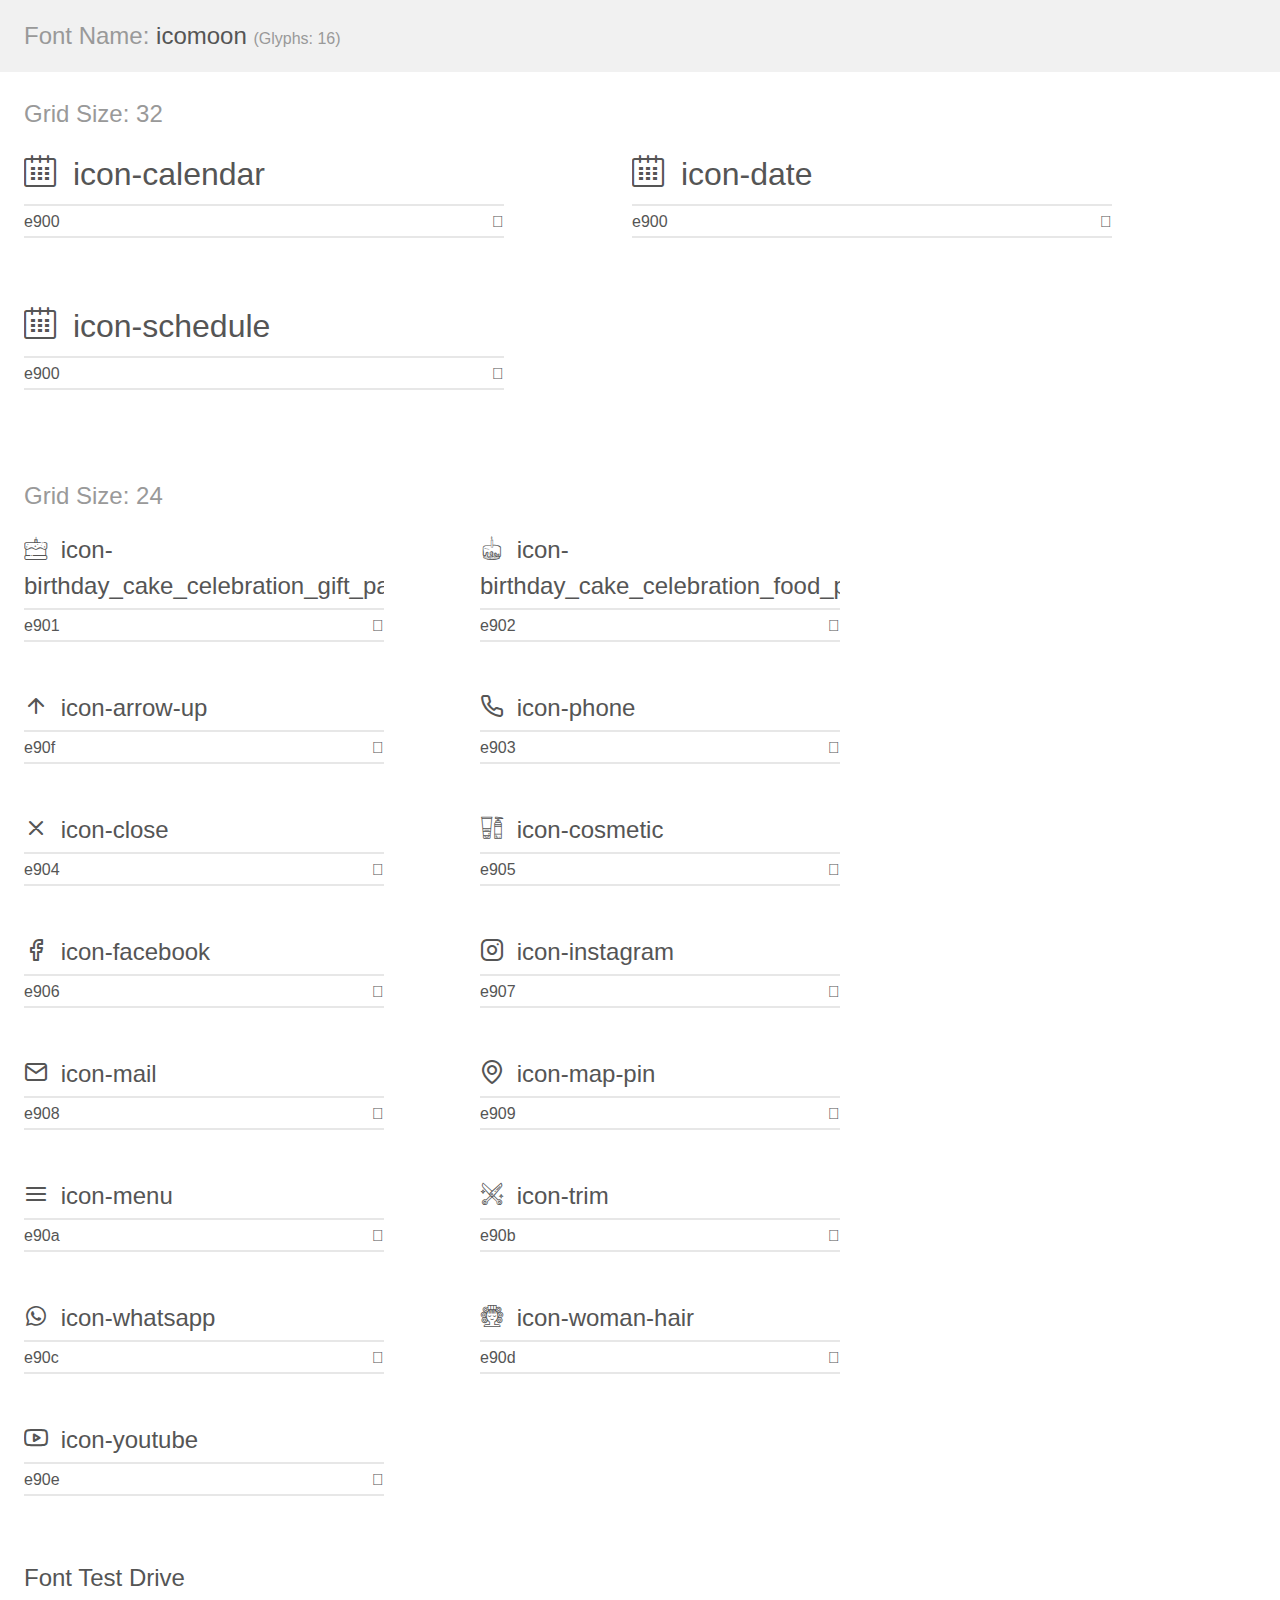
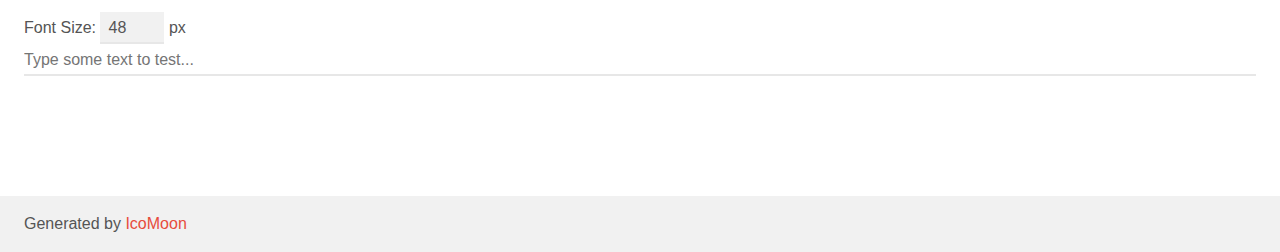
<file: public/assets/fonts/demo.html>
<!doctype html>
<html>
<head>
    <meta charset="utf-8">
    <title>IcoMoon Demo</title>
    <meta name="description" content="An Icon Font Generated By IcoMoon.io">
    <meta name="viewport" content="width=device-width, initial-scale=1">
    <link rel="stylesheet" href="demo-files/demo.css">
    <link rel="stylesheet" href="style.css"></head>
<body>
    <div class="bgc1 clearfix">
        <h1 class="mhmm mvm"><span class="fgc1">Font Name:</span> icomoon <small class="fgc1">(Glyphs:&nbsp;16)</small></h1>
    </div>
    <div class="clearfix mhl ptl">
        <h1 class="mvm mtn fgc1">Grid Size: 32</h1>
        <div class="glyph fs1">
            <div class="clearfix bshadow0 pbs">
                <span class="icon-calendar"></span>
                <span class="mls"> icon-calendar</span>
            </div>
            <fieldset class="fs0 size1of1 clearfix hidden-false">
                <input type="text" readonly value="e900" class="unit size1of2" />
                <input type="text" maxlength="1" readonly value="&#xe900;" class="unitRight size1of2 talign-right" />
            </fieldset>
            <div class="fs0 bshadow0 clearfix hidden-true">
                <span class="unit pvs fgc1">liga: </span>
                <input type="text" readonly value="" class="liga unitRight" />
            </div>
        </div>
        <div class="glyph fs1">
            <div class="clearfix bshadow0 pbs">
                <span class="icon-date"></span>
                <span class="mls"> icon-date</span>
            </div>
            <fieldset class="fs0 size1of1 clearfix hidden-false">
                <input type="text" readonly value="e900" class="unit size1of2" />
                <input type="text" maxlength="1" readonly value="&#xe900;" class="unitRight size1of2 talign-right" />
            </fieldset>
            <div class="fs0 bshadow0 clearfix hidden-true">
                <span class="unit pvs fgc1">liga: </span>
                <input type="text" readonly value="" class="liga unitRight" />
            </div>
        </div>
        <div class="glyph fs1">
            <div class="clearfix bshadow0 pbs">
                <span class="icon-schedule"></span>
                <span class="mls"> icon-schedule</span>
            </div>
            <fieldset class="fs0 size1of1 clearfix hidden-false">
                <input type="text" readonly value="e900" class="unit size1of2" />
                <input type="text" maxlength="1" readonly value="&#xe900;" class="unitRight size1of2 talign-right" />
            </fieldset>
            <div class="fs0 bshadow0 clearfix hidden-true">
                <span class="unit pvs fgc1">liga: </span>
                <input type="text" readonly value="" class="liga unitRight" />
            </div>
        </div>
    </div>
    <div class="clearfix mhl ptl">
        <h1 class="mvm mtn fgc1">Grid Size: 24</h1>
        <div class="glyph fs2">
            <div class="clearfix bshadow0 pbs">
                <span class="icon-birthday_cake_celebration_gift_party_icon"></span>
                <span class="mls"> icon-birthday_cake_celebration_gift_party_icon</span>
            </div>
            <fieldset class="fs0 size1of1 clearfix hidden-false">
                <input type="text" readonly value="e901" class="unit size1of2" />
                <input type="text" maxlength="1" readonly value="&#xe901;" class="unitRight size1of2 talign-right" />
            </fieldset>
            <div class="fs0 bshadow0 clearfix hidden-true">
                <span class="unit pvs fgc1">liga: </span>
                <input type="text" readonly value="" class="liga unitRight" />
            </div>
        </div>
        <div class="glyph fs2">
            <div class="clearfix bshadow0 pbs">
                <span class="icon-birthday_cake_celebration_food_party_icon"></span>
                <span class="mls"> icon-birthday_cake_celebration_food_party_icon</span>
            </div>
            <fieldset class="fs0 size1of1 clearfix hidden-false">
                <input type="text" readonly value="e902" class="unit size1of2" />
                <input type="text" maxlength="1" readonly value="&#xe902;" class="unitRight size1of2 talign-right" />
            </fieldset>
            <div class="fs0 bshadow0 clearfix hidden-true">
                <span class="unit pvs fgc1">liga: </span>
                <input type="text" readonly value="" class="liga unitRight" />
            </div>
        </div>
        <div class="glyph fs2">
            <div class="clearfix bshadow0 pbs">
                <span class="icon-arrow-up"></span>
                <span class="mls"> icon-arrow-up</span>
            </div>
            <fieldset class="fs0 size1of1 clearfix hidden-false">
                <input type="text" readonly value="e90f" class="unit size1of2" />
                <input type="text" maxlength="1" readonly value="&#xe90f;" class="unitRight size1of2 talign-right" />
            </fieldset>
            <div class="fs0 bshadow0 clearfix hidden-true">
                <span class="unit pvs fgc1">liga: </span>
                <input type="text" readonly value="" class="liga unitRight" />
            </div>
        </div>
        <div class="glyph fs2">
            <div class="clearfix bshadow0 pbs">
                <span class="icon-phone"></span>
                <span class="mls"> icon-phone</span>
            </div>
            <fieldset class="fs0 size1of1 clearfix hidden-false">
                <input type="text" readonly value="e903" class="unit size1of2" />
                <input type="text" maxlength="1" readonly value="&#xe903;" class="unitRight size1of2 talign-right" />
            </fieldset>
            <div class="fs0 bshadow0 clearfix hidden-true">
                <span class="unit pvs fgc1">liga: </span>
                <input type="text" readonly value="" class="liga unitRight" />
            </div>
        </div>
        <div class="glyph fs2">
            <div class="clearfix bshadow0 pbs">
                <span class="icon-close"></span>
                <span class="mls"> icon-close</span>
            </div>
            <fieldset class="fs0 size1of1 clearfix hidden-false">
                <input type="text" readonly value="e904" class="unit size1of2" />
                <input type="text" maxlength="1" readonly value="&#xe904;" class="unitRight size1of2 talign-right" />
            </fieldset>
            <div class="fs0 bshadow0 clearfix hidden-true">
                <span class="unit pvs fgc1">liga: </span>
                <input type="text" readonly value="" class="liga unitRight" />
            </div>
        </div>
        <div class="glyph fs2">
            <div class="clearfix bshadow0 pbs">
                <span class="icon-cosmetic"></span>
                <span class="mls"> icon-cosmetic</span>
            </div>
            <fieldset class="fs0 size1of1 clearfix hidden-false">
                <input type="text" readonly value="e905" class="unit size1of2" />
                <input type="text" maxlength="1" readonly value="&#xe905;" class="unitRight size1of2 talign-right" />
            </fieldset>
            <div class="fs0 bshadow0 clearfix hidden-true">
                <span class="unit pvs fgc1">liga: </span>
                <input type="text" readonly value="" class="liga unitRight" />
            </div>
        </div>
        <div class="glyph fs2">
            <div class="clearfix bshadow0 pbs">
                <span class="icon-facebook"></span>
                <span class="mls"> icon-facebook</span>
            </div>
            <fieldset class="fs0 size1of1 clearfix hidden-false">
                <input type="text" readonly value="e906" class="unit size1of2" />
                <input type="text" maxlength="1" readonly value="&#xe906;" class="unitRight size1of2 talign-right" />
            </fieldset>
            <div class="fs0 bshadow0 clearfix hidden-true">
                <span class="unit pvs fgc1">liga: </span>
                <input type="text" readonly value="" class="liga unitRight" />
            </div>
        </div>
        <div class="glyph fs2">
            <div class="clearfix bshadow0 pbs">
                <span class="icon-instagram"></span>
                <span class="mls"> icon-instagram</span>
            </div>
            <fieldset class="fs0 size1of1 clearfix hidden-false">
                <input type="text" readonly value="e907" class="unit size1of2" />
                <input type="text" maxlength="1" readonly value="&#xe907;" class="unitRight size1of2 talign-right" />
            </fieldset>
            <div class="fs0 bshadow0 clearfix hidden-true">
                <span class="unit pvs fgc1">liga: </span>
                <input type="text" readonly value="" class="liga unitRight" />
            </div>
        </div>
        <div class="glyph fs2">
            <div class="clearfix bshadow0 pbs">
                <span class="icon-mail"></span>
                <span class="mls"> icon-mail</span>
            </div>
            <fieldset class="fs0 size1of1 clearfix hidden-false">
                <input type="text" readonly value="e908" class="unit size1of2" />
                <input type="text" maxlength="1" readonly value="&#xe908;" class="unitRight size1of2 talign-right" />
            </fieldset>
            <div class="fs0 bshadow0 clearfix hidden-true">
                <span class="unit pvs fgc1">liga: </span>
                <input type="text" readonly value="" class="liga unitRight" />
            </div>
        </div>
        <div class="glyph fs2">
            <div class="clearfix bshadow0 pbs">
                <span class="icon-map-pin"></span>
                <span class="mls"> icon-map-pin</span>
            </div>
            <fieldset class="fs0 size1of1 clearfix hidden-false">
                <input type="text" readonly value="e909" class="unit size1of2" />
                <input type="text" maxlength="1" readonly value="&#xe909;" class="unitRight size1of2 talign-right" />
            </fieldset>
            <div class="fs0 bshadow0 clearfix hidden-true">
                <span class="unit pvs fgc1">liga: </span>
                <input type="text" readonly value="" class="liga unitRight" />
            </div>
        </div>
        <div class="glyph fs2">
            <div class="clearfix bshadow0 pbs">
                <span class="icon-menu"></span>
                <span class="mls"> icon-menu</span>
            </div>
            <fieldset class="fs0 size1of1 clearfix hidden-false">
                <input type="text" readonly value="e90a" class="unit size1of2" />
                <input type="text" maxlength="1" readonly value="&#xe90a;" class="unitRight size1of2 talign-right" />
            </fieldset>
            <div class="fs0 bshadow0 clearfix hidden-true">
                <span class="unit pvs fgc1">liga: </span>
                <input type="text" readonly value="" class="liga unitRight" />
            </div>
        </div>
        <div class="glyph fs2">
            <div class="clearfix bshadow0 pbs">
                <span class="icon-trim"></span>
                <span class="mls"> icon-trim</span>
            </div>
            <fieldset class="fs0 size1of1 clearfix hidden-false">
                <input type="text" readonly value="e90b" class="unit size1of2" />
                <input type="text" maxlength="1" readonly value="&#xe90b;" class="unitRight size1of2 talign-right" />
            </fieldset>
            <div class="fs0 bshadow0 clearfix hidden-true">
                <span class="unit pvs fgc1">liga: </span>
                <input type="text" readonly value="" class="liga unitRight" />
            </div>
        </div>
        <div class="glyph fs2">
            <div class="clearfix bshadow0 pbs">
                <span class="icon-whatsapp"></span>
                <span class="mls"> icon-whatsapp</span>
            </div>
            <fieldset class="fs0 size1of1 clearfix hidden-false">
                <input type="text" readonly value="e90c" class="unit size1of2" />
                <input type="text" maxlength="1" readonly value="&#xe90c;" class="unitRight size1of2 talign-right" />
            </fieldset>
            <div class="fs0 bshadow0 clearfix hidden-true">
                <span class="unit pvs fgc1">liga: </span>
                <input type="text" readonly value="" class="liga unitRight" />
            </div>
        </div>
        <div class="glyph fs2">
            <div class="clearfix bshadow0 pbs">
                <span class="icon-woman-hair"></span>
                <span class="mls"> icon-woman-hair</span>
            </div>
            <fieldset class="fs0 size1of1 clearfix hidden-false">
                <input type="text" readonly value="e90d" class="unit size1of2" />
                <input type="text" maxlength="1" readonly value="&#xe90d;" class="unitRight size1of2 talign-right" />
            </fieldset>
            <div class="fs0 bshadow0 clearfix hidden-true">
                <span class="unit pvs fgc1">liga: </span>
                <input type="text" readonly value="" class="liga unitRight" />
            </div>
        </div>
        <div class="glyph fs2">
            <div class="clearfix bshadow0 pbs">
                <span class="icon-youtube"></span>
                <span class="mls"> icon-youtube</span>
            </div>
            <fieldset class="fs0 size1of1 clearfix hidden-false">
                <input type="text" readonly value="e90e" class="unit size1of2" />
                <input type="text" maxlength="1" readonly value="&#xe90e;" class="unitRight size1of2 talign-right" />
            </fieldset>
            <div class="fs0 bshadow0 clearfix hidden-true">
                <span class="unit pvs fgc1">liga: </span>
                <input type="text" readonly value="" class="liga unitRight" />
            </div>
        </div>
    </div>

    <!--[if gt IE 8]><!-->
    <div class="mhl clearfix mbl">
        <h1>Font Test Drive</h1>
        <label>
            Font Size: <input id="fontSize" type="number" class="textbox0 mbm"
            min="8" value="48" />
            px
        </label>
        <input id="testText" type="text" class="phl size1of1 mvl"
        placeholder="Type some text to test..." value=""/>
        <div id="testDrive" class="icon-" style="font-family: icomoon">&nbsp;
        </div>
    </div>
    <!--<![endif]-->
    <div class="bgc1 clearfix">
        <p class="mhl">Generated by <a href="https://icomoon.io/app">IcoMoon</a></p>
    </div>

    <script src="demo-files/demo.js"></script>
</body>
</html>
</file>
<file: public/assets/fonts/demo-files/demo.css>
body {
  padding: 0;
  margin: 0;
  font-family: sans-serif;
  font-size: 1em;
  line-height: 1.5;
  color: #555;
  background: #fff;
}
h1 {
  font-size: 1.5em;
  font-weight: normal;
}
small {
  font-size: .66666667em;
}
a {
  color: #e74c3c;
  text-decoration: none;
}
a:hover, a:focus {
  box-shadow: 0 1px #e74c3c;
}
.bshadow0, input {
  box-shadow: inset 0 -2px #e7e7e7;
}
input:hover {
  box-shadow: inset 0 -2px #ccc;
}
input, fieldset {
  font-family: sans-serif;
  font-size: 1em;
  margin: 0;
  padding: 0;
  border: 0;
}
input {
  color: inherit;
  line-height: 1.5;
  height: 1.5em;
  padding: .25em 0;
}
input:focus {
  outline: none;
  box-shadow: inset 0 -2px #449fdb;
}
.glyph {
  font-size: 16px;
  width: 15em;
  padding-bottom: 1em;
  margin-right: 4em;
  margin-bottom: 1em;
  float: left;
  overflow: hidden;
}
.liga {
  width: 80%;
  width: calc(100% - 2.5em);
}
.talign-right {
  text-align: right;
}
.talign-center {
  text-align: center;
}
.bgc1 {
  background: #f1f1f1;
}
.fgc1 {
  color: #999;
}
.fgc0 {
  color: #000;
}
p {
  margin-top: 1em;
  margin-bottom: 1em;
}
.mvm {
  margin-top: .75em;
  margin-bottom: .75em;
}
.mtn {
  margin-top: 0;
}
.mtl, .mal {
  margin-top: 1.5em;
}
.mbl, .mal {
  margin-bottom: 1.5em;
}
.mal, .mhl {
  margin-left: 1.5em;
  margin-right: 1.5em;
}
.mhmm {
  margin-left: 1em;
  margin-right: 1em;
}
.mls {
  margin-left: .25em;
}
.ptl {
  padding-top: 1.5em;
}
.pbs, .pvs {
  padding-bottom: .25em;
}
.pvs, .pts {
  padding-top: .25em;
}
.unit {
  float: left;
}
.unitRight {
  float: right;
}
.size1of2 {
  width: 50%;
}
.size1of1 {
  width: 100%;
}
.clearfix:before, .clearfix:after {
  content: " ";
  display: table;
}
.clearfix:after {
  clear: both;
}
.hidden-true {
  display: none;
}
.textbox0 {
  width: 3em;
  background: #f1f1f1;
  padding: .25em .5em;
  line-height: 1.5;
  height: 1.5em;
}
#testDrive {
  display: block;
  padding-top: 24px;
  line-height: 1.5;
}
.fs0 {
  font-size: 16px;
}
.fs1 {
  font-size: 32px;
}
.fs2 {
  font-size: 24px;
}
</file>
<file: public/assets/fonts/style.css>
@font-face {
  font-family: 'icomoon';
  src:  url('fonts/icomoon.eot?uxupaf');
  src:  url('fonts/icomoon.eot?uxupaf#iefix') format('embedded-opentype'),
    url('fonts/icomoon.ttf?uxupaf') format('truetype'),
    url('fonts/icomoon.woff?uxupaf') format('woff'),
    url('fonts/icomoon.svg?uxupaf#icomoon') format('svg');
  font-weight: normal;
  font-style: normal;
  font-display: block;
}

[class^="icon-"], [class*=" icon-"] {
  /* use !important to prevent issues with browser extensions that change fonts */
  font-family: 'icomoon' !important;
  speak: never;
  font-style: normal;
  font-weight: normal;
  font-variant: normal;
  text-transform: none;
  line-height: 1;

  /* Better Font Rendering =========== */
  -webkit-font-smoothing: antialiased;
  -moz-osx-font-smoothing: grayscale;
}

.icon-calendar:before {
  content: "\e900";
}
.icon-date:before {
  content: "\e900";
}
.icon-schedule:before {
  content: "\e900";
}
.icon-birthday_cake_celebration_gift_party_icon:before {
  content: "\e901";
}
.icon-birthday_cake_celebration_food_party_icon:before {
  content: "\e902";
}
.icon-arrow-up:before {
  content: "\e90f";
}
.icon-phone:before {
  content: "\e903";
}
.icon-close:before {
  content: "\e904";
}
.icon-cosmetic:before {
  content: "\e905";
}
.icon-facebook:before {
  content: "\e906";
}
.icon-instagram:before {
  content: "\e907";
}
.icon-mail:before {
  content: "\e908";
}
.icon-map-pin:before {
  content: "\e909";
}
.icon-menu:before {
  content: "\e90a";
}
.icon-trim:before {
  content: "\e90b";
}
.icon-whatsapp:before {
  content: "\e90c";
}
.icon-woman-hair:before {
  content: "\e90d";
}
.icon-youtube:before {
  content: "\e90e";
}
</file>
